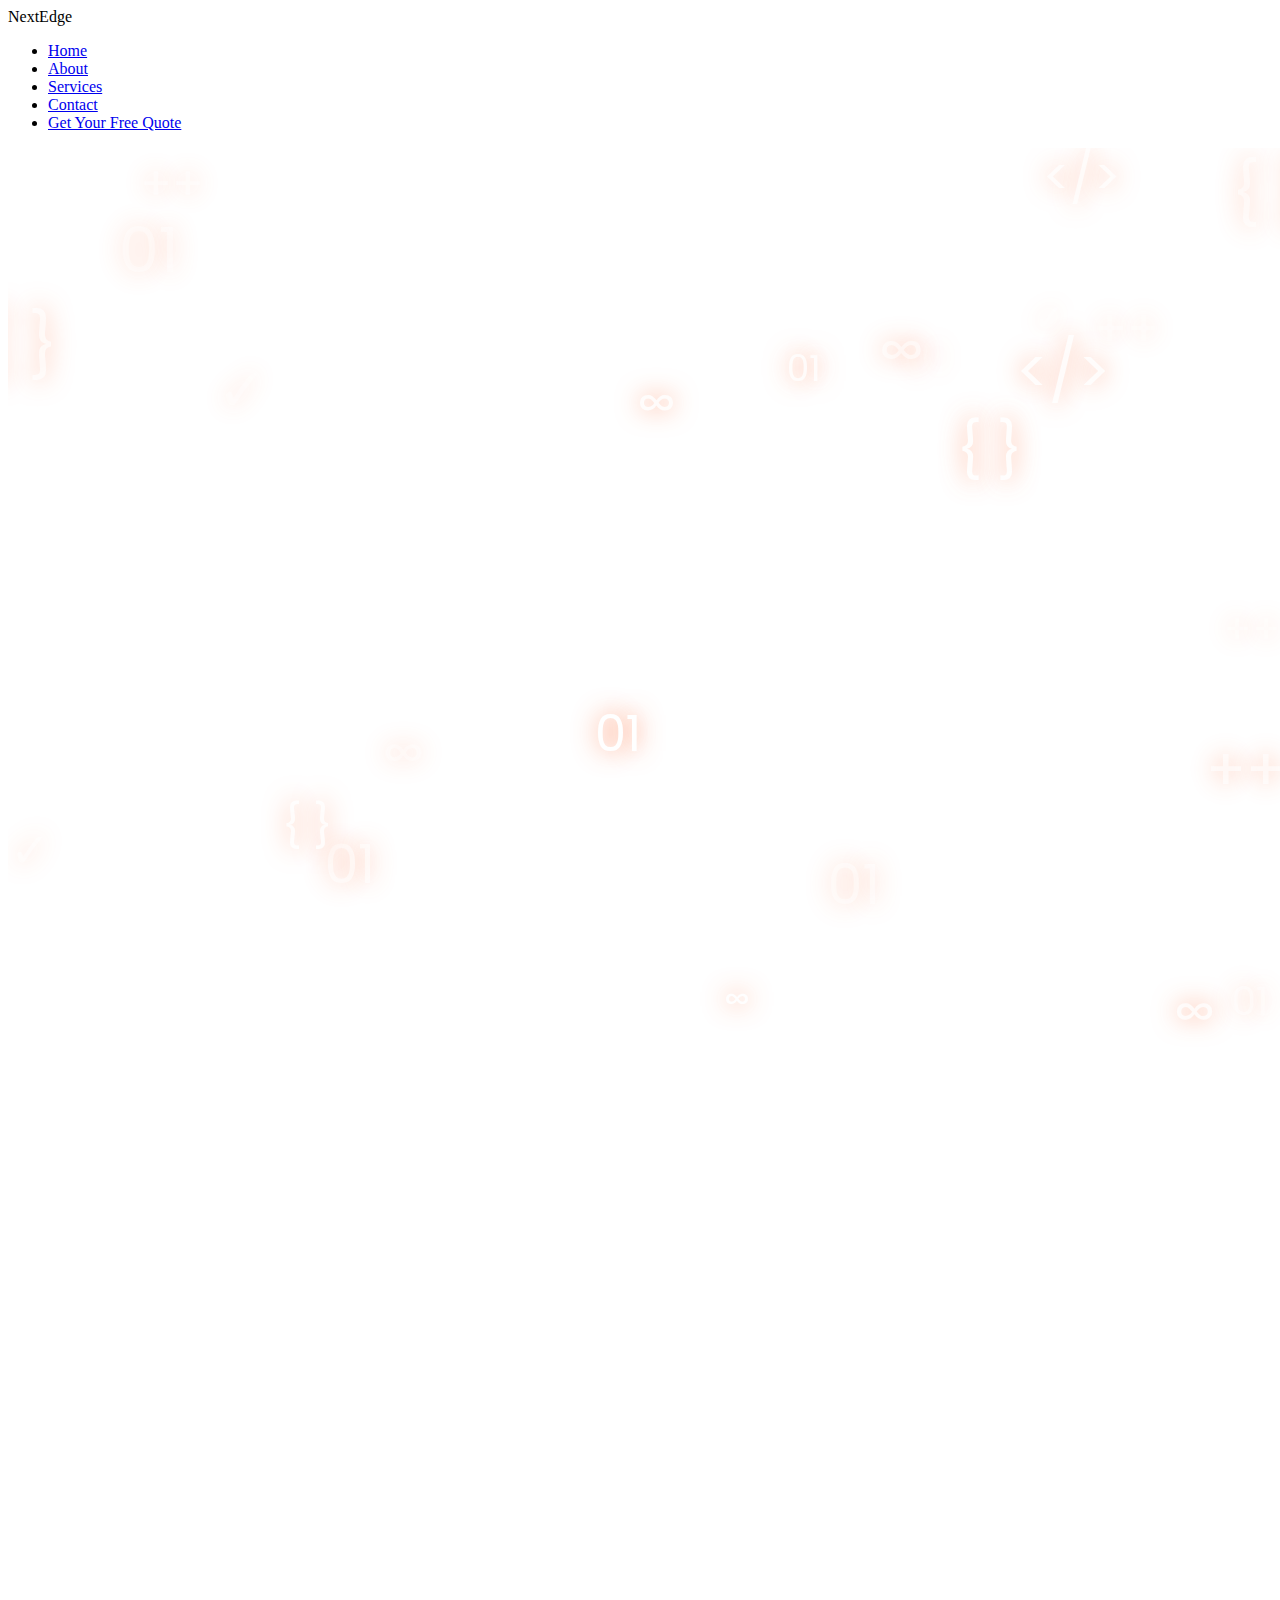
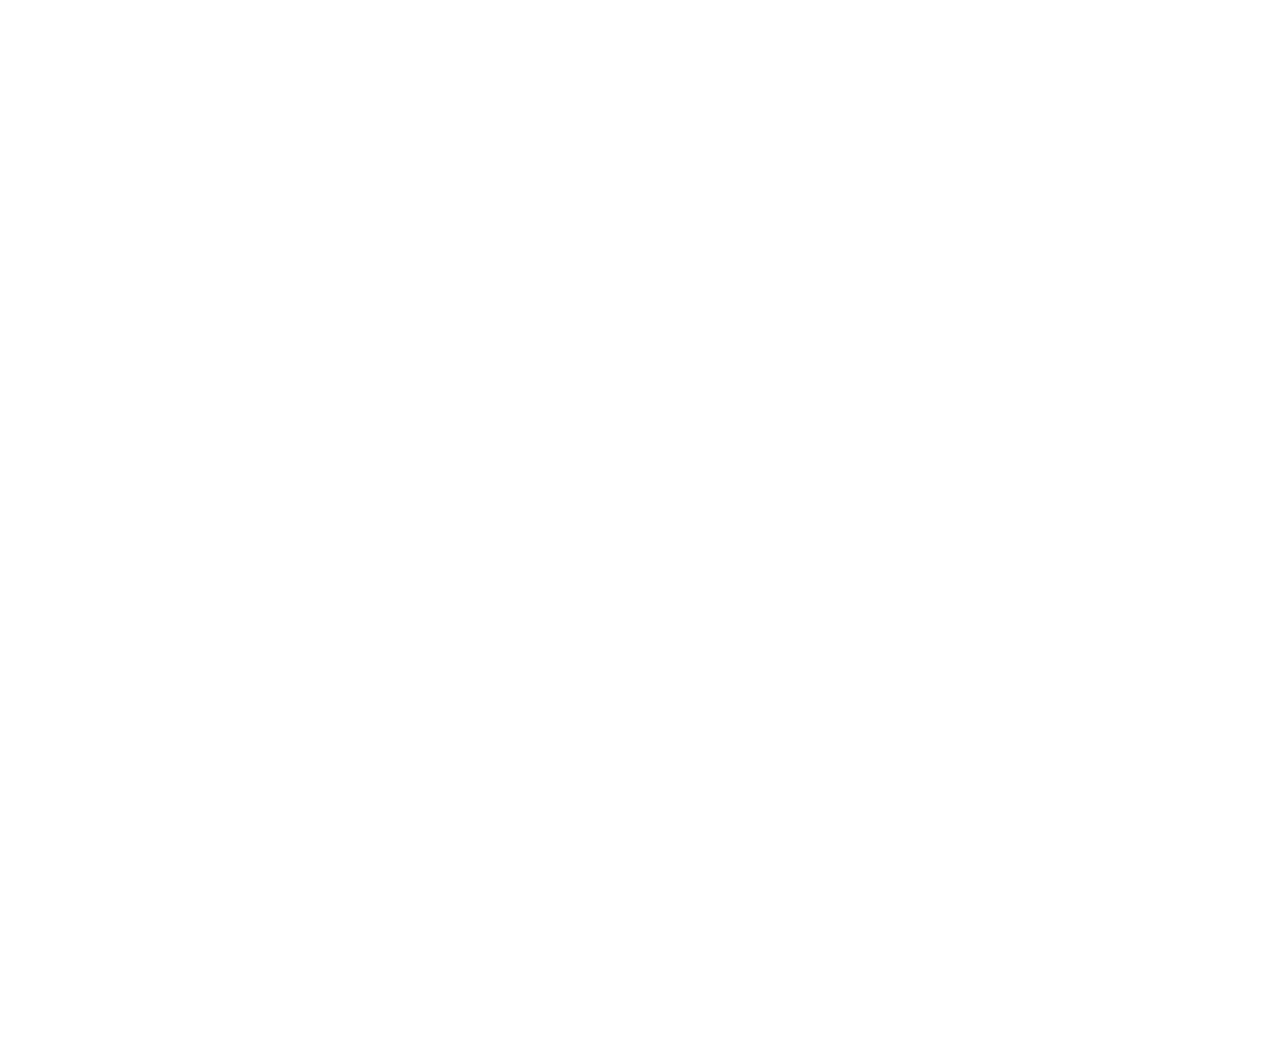
<file: index.html>
<!DOCTYPE html>
<html lang="en">

<head>
  <meta charset="UTF-8">
  <meta name="viewport" content="width=device-width, initial-scale=1.0">
  <title>NextEdge Web Studio</title>
  <link rel="icon" type="image/png" href="images/logoOption1.png">
  <link rel="stylesheet" href="style.css">
  <link href="https://fonts.googleapis.com/css2?family=Poppins:wght@400;600;700&display=swap" rel="stylesheet">
  <link rel="stylesheet" href="https://unpkg.com/aos@2.3.4/dist/aos.css" />
</head>

<body>

  <!-- ===================== HEADER / NAVBAR ===================== -->
  <header>
    <nav class="navbar">
      <div class="logo"><span class="next">Next</span><span class="edge">Edge</span></div>
      <ul class="nav-links">
        <li><a href="#hero" class="active">Home</a></li>
        <li><a href="#about">About</a></li>
        <li><a href="#services">Services</a></li>
        <li><a href="#contact">Contact</a></li>
        <li><a href="quote.html" class="quote-btn" target="_blank">Get Your Free Quote</a></li>
      </ul>
      <div class="hamburger">
        <span></span>
        <span></span>
        <span></span>
      </div>
    </nav>
  </header>

  <!-- ===================== HERO SECTION ===================== -->
  <section class="hero" id="hero">
    <canvas id="heroCanvas"></canvas>
    <div class="hero-content" data-aos="fade-up">
      <h2>More Than <span class="highlight">Websites</span>. We Build Digital Authority.</h2>
      <p>Our team blends design, technology, and strategy to create websites that don’t just look good — they make your brand a leader online.</p>
      <a href="quote.html" class="btn" target="_blank">Make Your First Website</a>
    </div>
  </section>

  <!-- ===================== ABOUT SECTION ===================== -->
  <section id="about" data-aos="fade-up">
    <canvas id="aboutCanvas"></canvas>
    <div class="about-quote">We Are More Than a Team<br>We Are Your Partners in Growth</div>
    <div class="about-content" data-aos="zoom-in">
      <h2>Who We Are</h2>
      <p>At NextEdge, our story is a journey. We are a team of passionate creators and strategists who believe that a website should be more than a digital brochure. It should be a vehicle for your business's growth and a true reflection of your values.</p>
      <p>We put our people and purpose first because your success is our mission. Our goal is to craft responsive, high-performance websites and digital solutions tailored to your business's unique needs.</p>
    </div>
    <div class="contact-stats">
      <div class="stat">
        <span class="count" data-target="50">0</span>+ Websites Built</div>
      <div class="stat"><span class="count" data-target="30">0</span>+ Happy Clients</div>
      <div class="stat"><span class="count" data-target="3">0</span>+Years Experience</div>
    </div>
  </section>

  <!-- ===================== SERVICES SECTION ===================== -->
  <section id="services" class="services-section" data-aos="fade-up" data-aos-duration="1200">
    <h2>Our Services</h2>
    <h3 class="services-subtitle">Focused on Your Success</h3>
    <p>Tailored web solutions for businesses starting fresh or elevating their existing sites.</p>
    <div class="services-grid">
      <div class="service-card new-web">
        <h3>New Website Development</h3>
        <ul>
          <li>Custom responsive design for all devices</li>
          <li>SEO-friendly and performance optimized</li>
          <li>Modern tech stack & scalable architecture</li>
          <li>Easy-to-manage CMS integration</li>
        </ul>
        <a href="#contact" class="btn">Get Your Website Built</a>
      </div>
      <div class="service-card upgrade-web">
        <h3>Website Upgrade & Redesign</h3>
        <ul>
          <li>Revamp visuals to contemporary standards</li>
          <li>Improve site speed & mobile usability</li>
          <li>Add new features & functionalities</li>
          <li>SEO audit and optimization</li>
        </ul>
        <a href="#contact" class="btn">Request a Website Upgrade</a>
      </div>
    </div>
  </section>

  <!-- ===================== CONTACT SECTION ===================== -->
  <section id="contact" data-aos="fade-up">
    <canvas id="contactCanvas"></canvas>
    <div class="contact-content">
      <h2>Let's Grow Your Brand</h2>
      <p>We provide the following services to help your business stand out online:</p>
      <div class="contact-services">
        <div class="service-item"><i class="fas fa-laptop-code"></i> Custom Web Design</div>
        <div class="service-item"><i class="fas fa-paint-brush"></i> Branding Services</div>
        <div class="service-item"><i class="fas fa-shopping-cart"></i> eCommerce Design</div>
        <div class="service-item"><i class="fas fa-store"></i> Shopify Website Design</div>
        <div class="service-item"><i class="fas fa-wordpress"></i> WordPress Web Design</div>
        <div class="service-item"><i class="fas fa-bullhorn"></i> Digital Marketing</div>
      </div>
      <div class="contact-stats">
        <div class="stat">
          <span class="count" data-target="50">0</span>+ Websites Built</div>
        <div class="stat"><span class="count" data-target="30">0</span>+ Happy Clients</div>
        <div class="stat"><span class="count" data-target="3">0</span>+Years Experience</div>
      </div>
      <a href="#contact-form" class="btn quote-btn">Get Your Free Quote</a>
      <div class="contact-info">
        <p>Email: contact@nextedge.com</p>
        <p> Founder : Harsh Soni (SDE)</p>
        <p>Phone: +91 84294 66002</p>
      </div>
    </div>
  </section>

  <!-- ===================== SCRIPTS ===================== -->
  <script src="https://unpkg.com/aos@2.3.4/dist/aos.js"></script>
  <script src="script.js"></script>
</body>

</html>
</file>
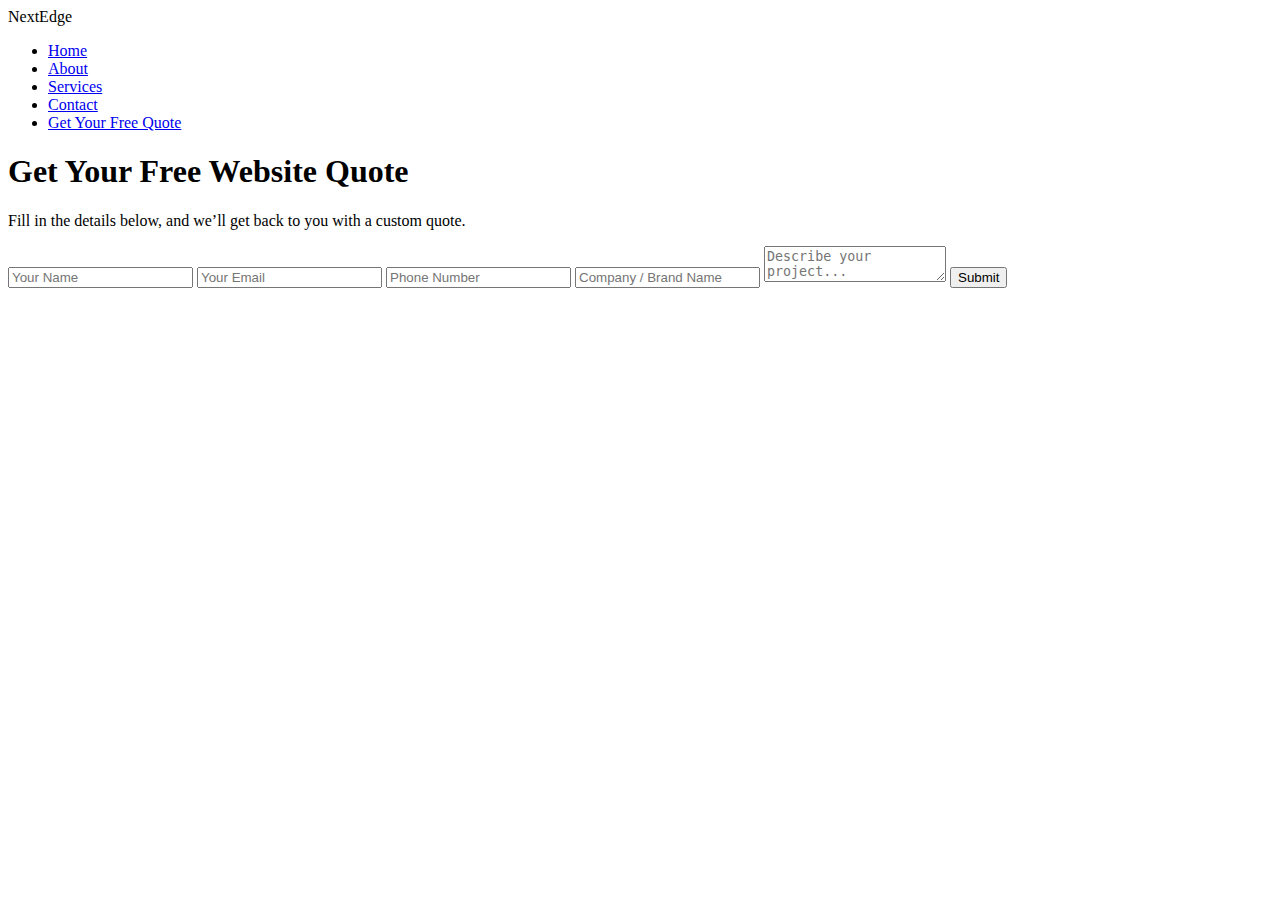
<file: quote.html>
<!DOCTYPE html>
<html lang="en">
<head>
  <meta charset="UTF-8">
  <meta name="viewport" content="width=device-width, initial-scale=1.0">
  <title>Get Your Free Quote | NextEdge</title>
  <link rel="icon" type="image/png" href="images/logoOption1.png"/>
  <link rel="stylesheet" href="style.css"> <!-- reuse existing styles -->
  <link href="https://fonts.googleapis.com/css2?family=Poppins:wght@400;600;700&display=swap" rel="stylesheet">
</head>
<body>

  <!-- Navbar -->
  <header>
    <nav class="navbar">
      <div class="logo"><span class="next">Next</span><span class="edge">Edge</span></div>
      <ul class="nav-links">
        <li><a href="index.html">Home</a></li>
        <li><a href="index.html#about">About</a></li>
        <li><a href="index.html#services">Services</a></li>
        <li><a href="index.html#contact">Contact</a></li>
        <li><a href="quote.html" class="quote-btn active">Get Your Free Quote</a></li>
      </ul>
      <div class="hamburger">
        <span></span>
        <span></span>
        <span></span>
      </div>
    </nav>
  </header>

  <!-- Landing Page / Quote Form -->
  <section class="landing-quote">
    <div class="landing-content">
      <h1>Get Your Free Website Quote</h1>
      <p>Fill in the details below, and we’ll get back to you with a custom quote.</p>

      <form id="quoteForm">
        <input type="text" name="name" placeholder="Your Name" required>
        <input type="email" name="email" placeholder="Your Email" required>
        <input type="tel" name="phone" placeholder="Phone Number" required>
        <input type="text" name="company" placeholder="Company / Brand Name">
        <textarea name="requirements" placeholder="Describe your project..." required></textarea>
        <button type="submit" class="quote-btn">Submit</button>
      </form>
    </div>
  </section>

  <script src="script.js"></script>
</body>
</html>
</file>
<file: style.css>
html {
  height: 100%;
  width: 100%;
}
</file>
